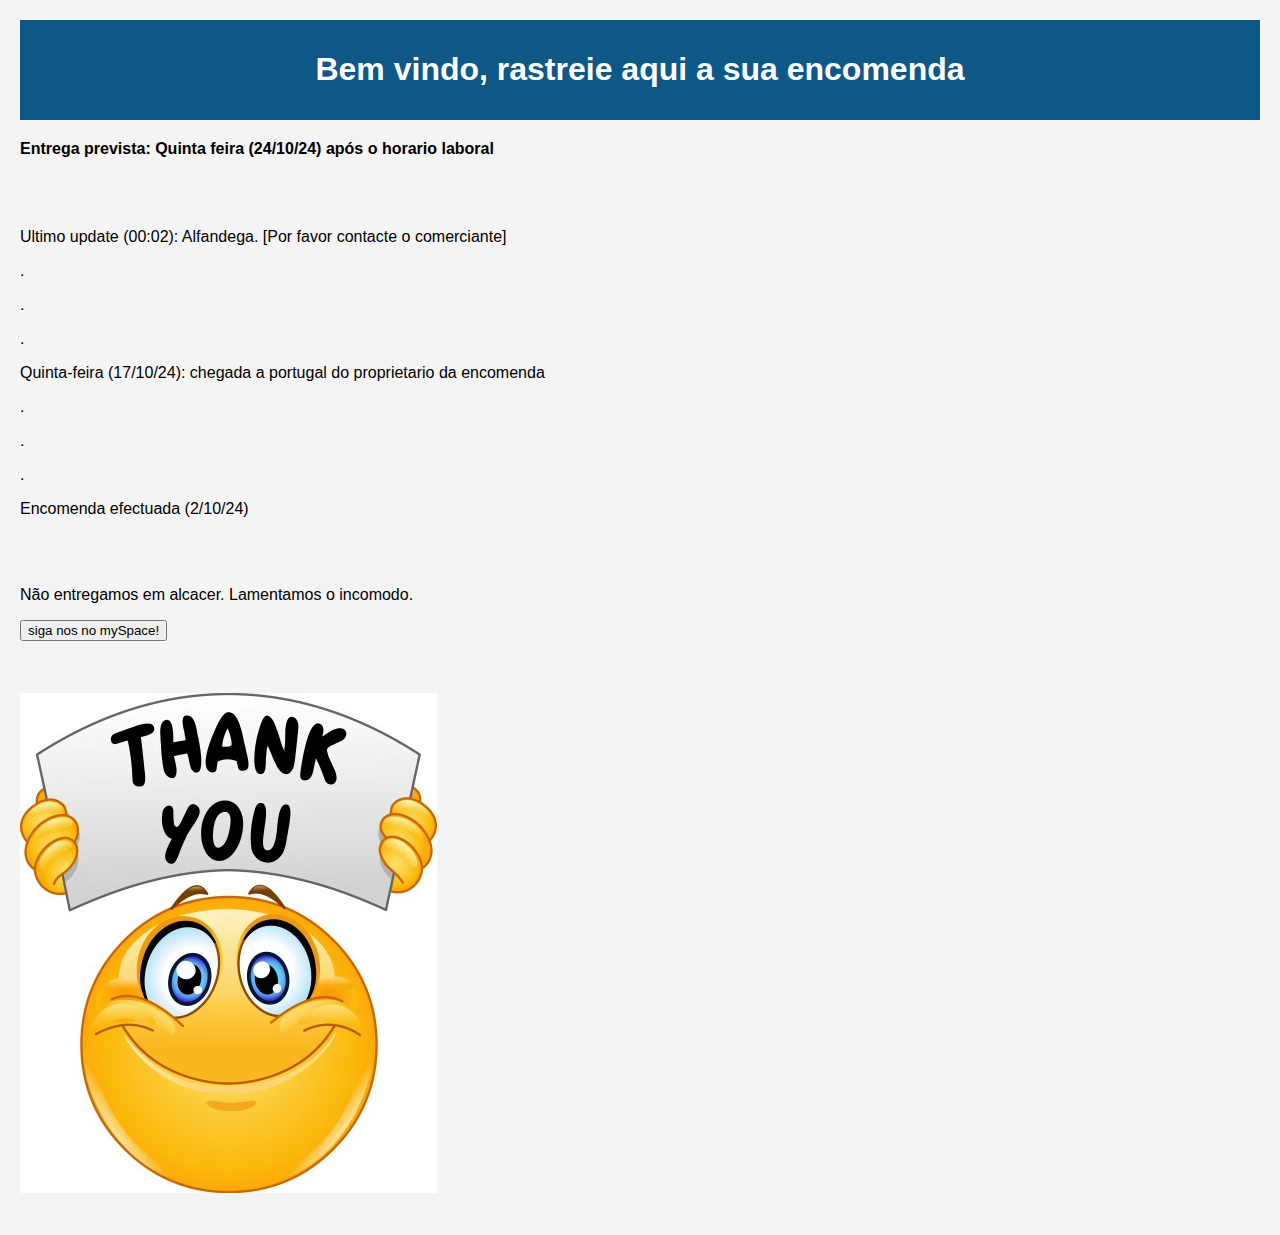
<file: index.html>
<!DOCTYPE html>
<head>
    <meta charset="UTF-8">
    <meta name="viewport" content="width=device-width, initial-scale=1.0">
    <title>Tracking da tua encomenda, lou</title>
    <link rel="stylesheet" href="styles.css">
</head>
<body>
    <header>
        <h1>Bem vindo, rastreie aqui a sua encomenda</h1>
    </header>
    <main>
        <strong>Entrega prevista: Quinta feira (24/10/24) após o horario laboral</strong>
        <br></br>
        <br></br>
        <p>Ultimo update (00:02): Alfandega. [Por favor contacte o comerciante] </p>
        <p>.</p>
        <p>.</p>
        <p>.</p>
        <p>Quinta-feira (17/10/24): chegada a portugal do proprietario da encomenda</p>
        <p>.</p>
        <p>.</p>
        <p>.</p>
        <p>Encomenda efectuada (2/10/24)</p>
        <br></br>
        <p>Não entregamos em alcacer. Lamentamos o incomodo.</p>
        <button id="myButton">siga nos no mySpace!</button>
        <p id="response"></p>
        <br></br>
        <img src="emoticon-with-thank-you-sign-vector-27155415.jpg" alt="thank you clipart">
        <br></br>
    </main>
    <script src="script.js"></script>
</body>
</html>
</file>
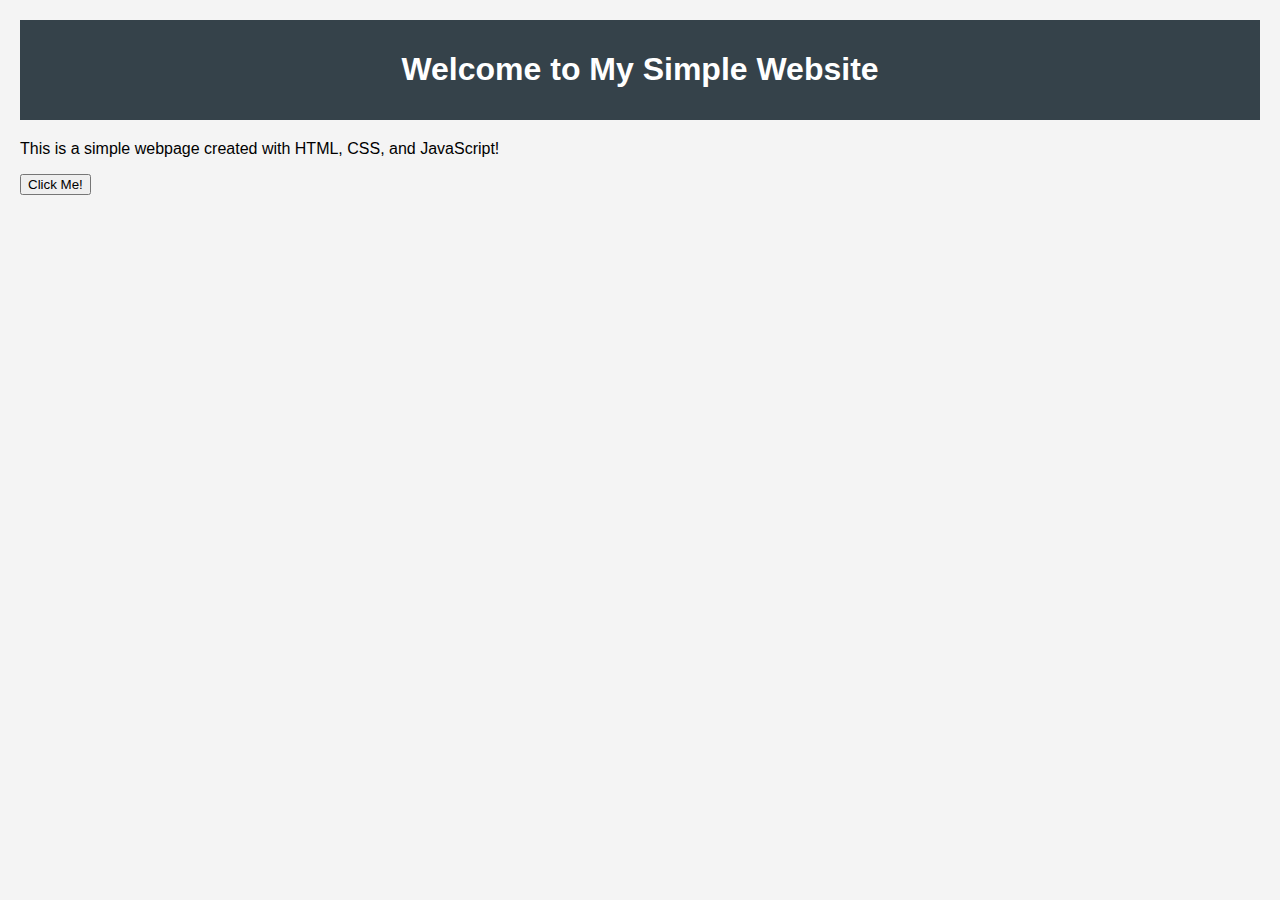
<file: lourencoencomenda/index.html>
<!DOCTYPE html>
<head>
    <meta charset="UTF-8">
    <meta name="viewport" content="width=device-width, initial-scale=1.0">
    <title>My Simple Website</title>
    <link rel="stylesheet" href="styles.css">
</head>
<body>
    <header>
        <h1>Welcome to My Simple Website</h1>
    </header>
    <main>
        <p>This is a simple webpage created with HTML, CSS, and JavaScript!</p>
        <button id="myButton">Click Me!</button>
        <p id="response"></p>
    </main>
    <script src="script.js"></script>
</body>
</html>
</file>
<file: styles.css>
body {
    font-family: Arial, sans-serif;
    margin: 0;
    padding: 20px;
    background-color: #f4f4f4;
}

header {
    background: #0d5887;
    color: #ffffff;
    padding: 10px 0;
    text-align: center;
}

main {
    margin-top: 20px;
}
</file>
<file: lourencoencomenda/styles.css>
body {
    font-family: Arial, sans-serif;
    margin: 0;
    padding: 20px;
    background-color: #f4f4f4;
}

header {
    background: #35424a;
    color: #ffffff;
    padding: 10px 0;
    text-align: center;
}

main {
    margin-top: 20px;
}
</file>
